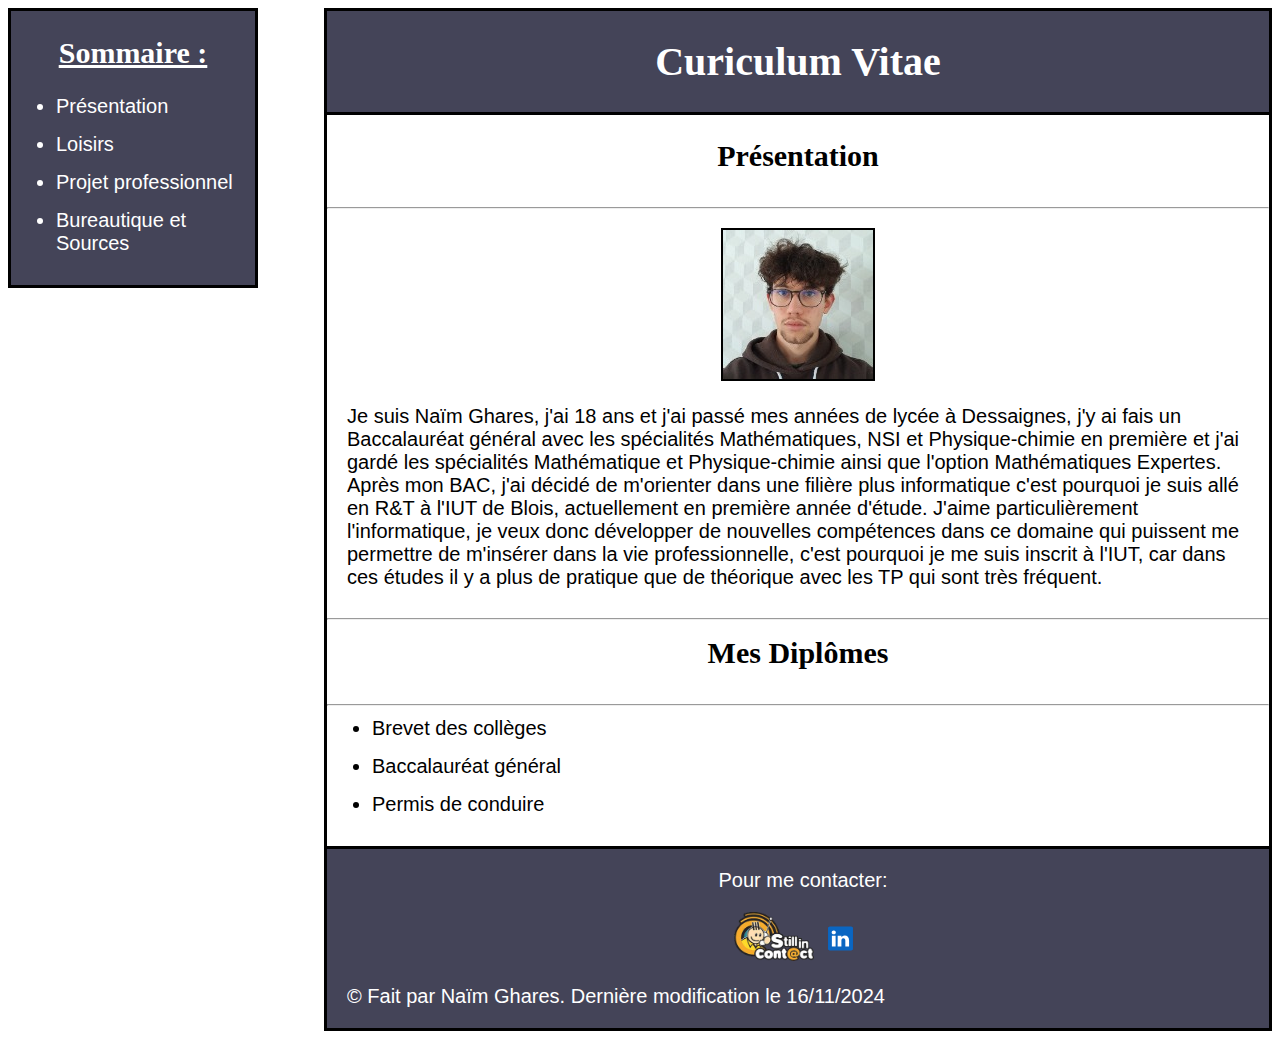
<file: index.html>
<!DOCTYPE html>
<html>
	<head> 
		<meta charset="utf-8"/>
		<title> presentation </title>
		<link href="./css/index.css" rel="stylesheet">
		<link rel="icon" href="./images/logoiut.ico" />
	</head>
	<div id="wrapper">
	<body>
		<header >
			<h1 class="head"><strong>Curiculum Vitae</strong></h1>
		</header>
		<nav>
			<h2 class="som">Sommaire :</h2>
			<ul id="liste">
			<div id="nav">
				<a id="white" class="link" href="./index.html" ><li id="1" class="link">Présentation</li></a>
				<a class="link" href="./html/page2.html" ><li id="2" class="link">Loisirs</li></a>
				<a class="link" href="./html/page3.html" ><li id="3" class="link">Projet professionnel</li></a>
				<a class="link" href="./html/page4.html" ><li id="4" class="link">Bureautique et Sources</li></a>
			</div>
			</ul>
		</nav>
		<section>
			<h2>Présentation</h2>
			<hr>
			<center>
				<img id="n"  src="./images/naim2.jpg" alt="Image non disponible">
			</center>
			<p>
				Je suis Naïm Ghares, j'ai 18 ans et j'ai passé mes années de lycée à Dessaignes, j'y ai fais un Baccalauréat général avec les spécialités Mathématiques, NSI et Physique-chimie en première et j'ai gardé les spécialités Mathématique et Physique-chimie ainsi que l'option Mathématiques Expertes. Après mon BAC, j'ai décidé de m'orienter dans une filière plus informatique c'est pourquoi je suis allé en R&T à l'IUT de Blois, actuellement en première année d'étude. J'aime particulièrement l'informatique, je veux donc développer de nouvelles compétences dans ce domaine qui puissent me permettre de m'insérer dans la vie professionnelle, c'est pourquoi je me suis inscrit à l'IUT, car dans ces études il y a plus de pratique que de théorique avec les TP qui sont très fréquent. 
			</p>
			<hr>
			<h2>Mes Diplômes</h2>
			<hr>
			<ul style="font-size:20px; font-family: arial;">
				<li> Brevet des collèges </li>
				<li> Baccalauréat général </li>
				<li> Permis de conduire </li>
			</ul>
		</section>
		<footer>
		
			<center>
			<p class="ftexte">Pour me contacter:</p>
			<a href="https://www.stillincontact.com/membre.php?menu=acces_unifie&identifiant=6734b6b1730d9" target="blank" ><img src="./images/stillinc.gif" id="stillinc"></a>
			<a href="https://www.linkedin.com/in/na%C3%AFm-ghares-64296232b?lipi=urn%3Ali%3Apage%3Ad_flagship3_profile_view_base_contact_details%3Bd5aYuAdCTXCy6Ud6yrnuxw%3D%3D" target="_blank"><img id="l" src="./images/linkedin.svg" alt=" logo de linkedin"></a>
			</center>
			<p class="ftexte">&copy; Fait par Naïm Ghares. Dernière modification le 16/11/2024</p>
		</footer>
	</body>
	</div>
</html>
</file>
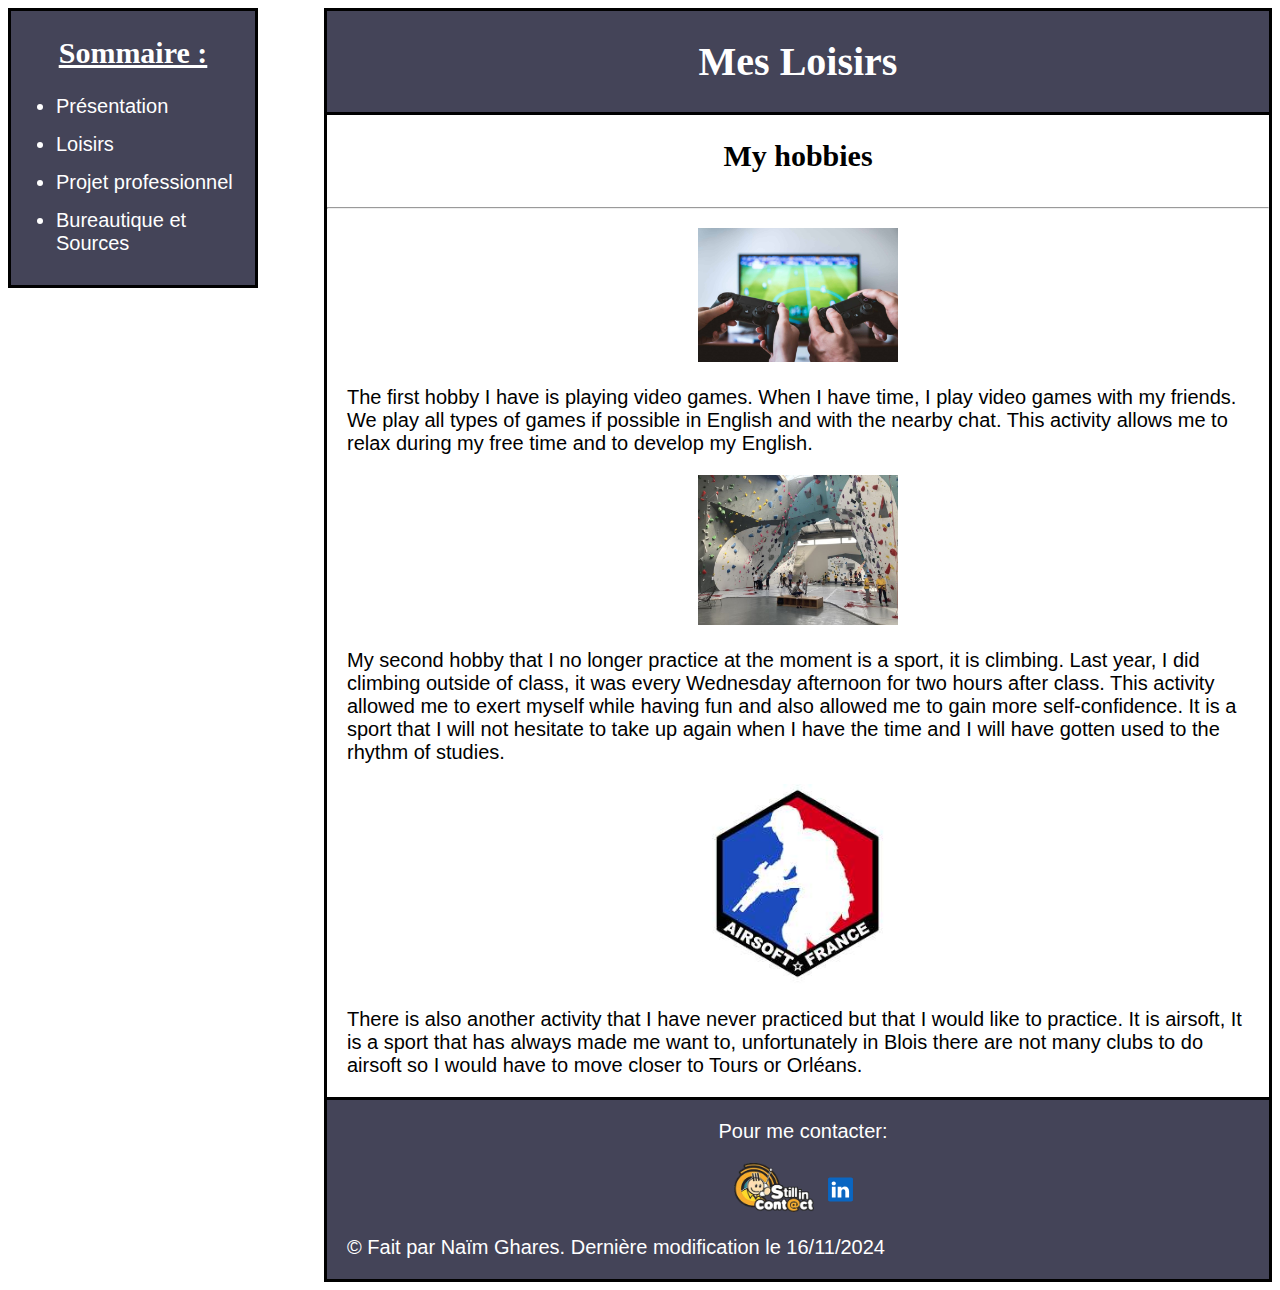
<file: html/page2.html>
<!DOCTYPE html>
<html>
	<head> 
		<meta charset="utf-8"/>
		<title> Mes Loisirs </title>
		<link href="../css/index.css" rel="stylesheet">
		<link rel="icon" href="../images/logoiut.ico" />
	</head>
	<div id="wrapper">
	<body>
		<header >
			<h1 class="head"><strong>Mes Loisirs</strong></h1>
		</header>
		<nav>
			<h2 class="som"> Sommaire : </h2>
			<ul id="liste">
			<div id="nav">
				<a  class="link" href="../index.html" ><li id="1" class="link">Présentation</li></a>
				<a id="white" class="link" href="./page2.html" ><li id="2" class="link">Loisirs</li></a>
				<a class="link" href="./page3.html" ><li id="3" class="link">Projet professionnel</li></a>
				<a class="link" href="./page4.html" ><li id="4" class="link">Bureautique et Sources</li></a>
			</div>
			</ul>
		</nav>
		<section>
			<h2>My hobbies</h2>
			<hr>
			 <center>
				<img id="jeux"  src="../images/jeux_video.jpg" alt="Image non disponible">
			</center>
			<p> 
				The first hobby I have is playing video games. When I have time, I play video games with my friends.
				We play all types of games if possible in English and with the nearby chat. This activity allows me to
				relax during my free time and to develop my English.
			</p>
			<center>
				<img id="escalade"  src="../images/escalade.jpg" alt="Image non disponible">
			</center>
			<p>
				My second hobby that I no longer practice at the moment is a sport, it is climbing.
				Last year, I did climbing outside of class, it was every Wednesday afternoon for two hours after class.
				This activity allowed me to exert myself while having fun and also allowed me to gain more self-confidence.
				It is a sport that I will not hesitate to take up again when I have the time and I will have gotten used to
				the rhythm of studies.
			</p>
			<center>
				<img id="airsoft"  src="../images/airsoft.jpg" alt="Image non disponible">
			</center>
			<p>
				There is also another activity that I have never practiced but that I would like to practice.
				It is airsoft, It is a sport that has always made me want to, unfortunately in Blois there are not
				many clubs to do airsoft so I would have to move closer to Tours or Orléans.
			</p>
		</section>
		<footer>
		
			<center>
			<p class="ftexte">Pour me contacter:</p>
			<a href="https://www.stillincontact.com/membre.php?menu=acces_unifie&identifiant=6734b6b1730d9" target="blank" ><img src="../images/stillinc.gif" id="stillinc"></a>
			<a href="https://www.linkedin.com/in/na%C3%AFm-ghares-64296232b?lipi=urn%3Ali%3Apage%3Ad_flagship3_profile_view_base_contact_details%3Bd5aYuAdCTXCy6Ud6yrnuxw%3D%3D" target="blank"><img id="l" src="../images/linkedin.svg" alt=" logo de linkedin"></a>
			</center>
			<p class="ftexte">&copy; Fait par Naïm Ghares. Dernière modification le 16/11/2024</p>
		</footer>
	</body>
	</div>
</html>
</file>
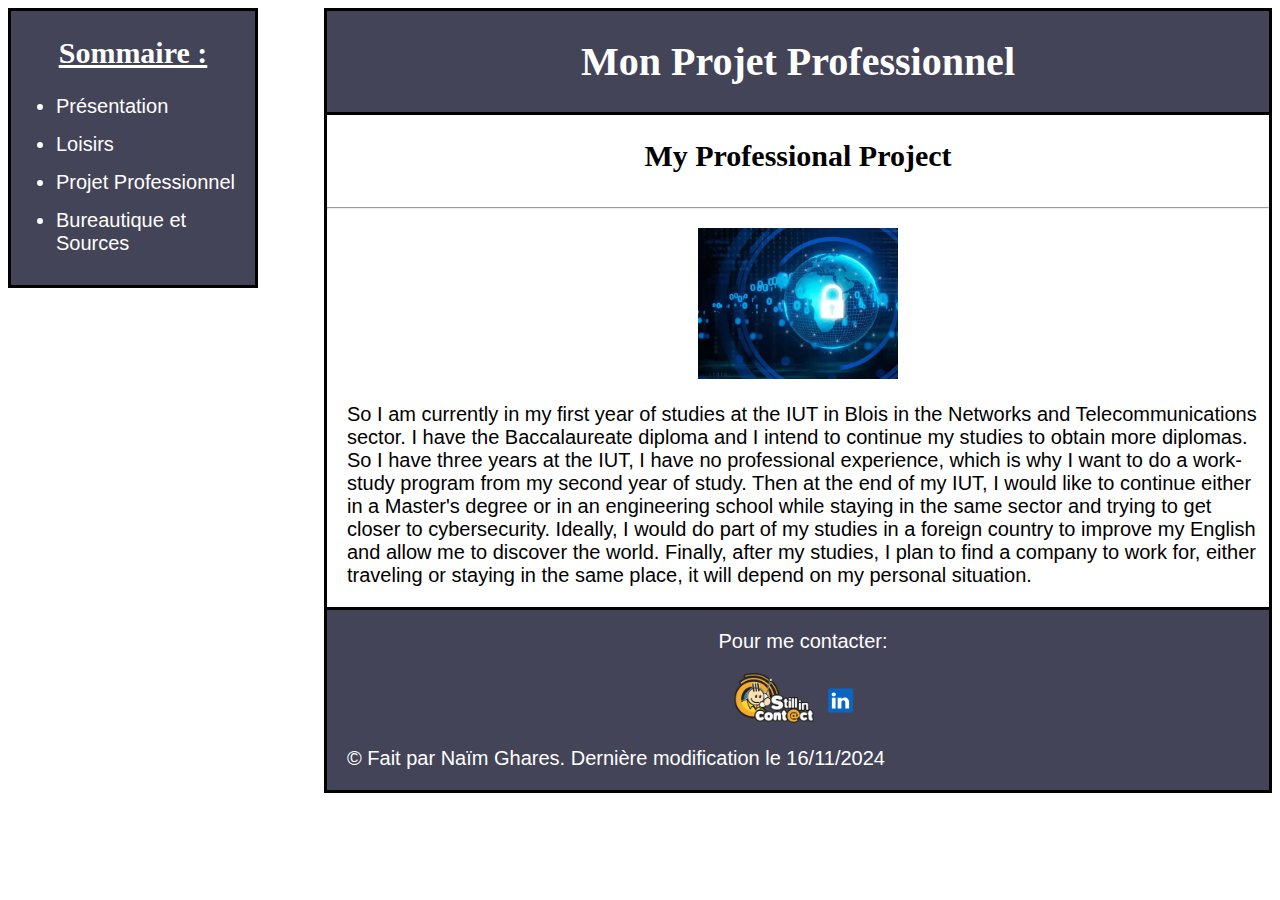
<file: html/page3.html>
<!DOCTYPE html>
<html>
	<head> 
		<meta charset="utf-8"/>
		<title> Projet professionel </title>
		<link href="../css/index.css" rel="stylesheet">
		<link rel="icon" href="../images/logoiut.ico" />
	</head>
	<div id="wrapper">
	<body>
		<header >
			<h1 class="head"><strong>Mon Projet Professionnel</strong></h1>
		</header>
		<nav>
			<h2 class="som"> Sommaire : </h2>
			<ul id="liste">
			<div id="nav">
				<a  class="link" href="../index.html" ><li id="1" class="link">Présentation</li></a>
				<a class="link" href="./page2.html" ><li id="2" class="link">Loisirs</li></a>
				<a id="white" class="link" href="./page3.html" ><li id="3" class="link">Projet Professionnel</li></a>
				<a class="link" href="./page4.html" ><li id="4" class="link">Bureautique et Sources</li></a>
			</div>
			</ul>
		</nav>
		<section>
			<h2>My Professional Project</h2>
			<hr>
			<center>
				<img id="cyber"  src="../images/cyber.webp" alt="Image non disponible">
			</center>
			<p> 
				So I am currently in my first year of studies at the IUT in Blois in the Networks and Telecommunications sector. I have the Baccalaureate diploma and I intend to continue my studies to obtain more diplomas. So I have three years at the IUT, I have no professional experience, which is why I want to do a work-study program from my second year of study. Then at the end of my IUT, I would like to continue either in a Master's degree or in an engineering school while staying in the same sector and trying to get closer to cybersecurity. Ideally, I would do part of my studies in a foreign country to improve my English and allow me to discover the world. Finally, after my studies, I plan to find a company to work for, either traveling or staying in the same place, it will depend on my personal situation.
			</p>
		</section>
		<footer>
		
			<center>
			<p class="ftexte">Pour me contacter:</p>
			<a href="https://www.stillincontact.com/membre.php?menu=acces_unifie&identifiant=6734b6b1730d9" target="blank" ><img src="../images/stillinc.gif" id="stillinc"></a>
			<a href="https://www.linkedin.com/in/na%C3%AFm-ghares-64296232b?lipi=urn%3Ali%3Apage%3Ad_flagship3_profile_view_base_contact_details%3Bd5aYuAdCTXCy6Ud6yrnuxw%3D%3D" target="blank"><img id="l" src="../images/linkedin.svg" alt=" logo de linkedin"></a>
			</center>
			<p class="ftexte">&copy; Fait par Naïm Ghares. Dernière modification le 16/11/2024</p>
		</footer>
	</body>
	</div>
</html>
</file>
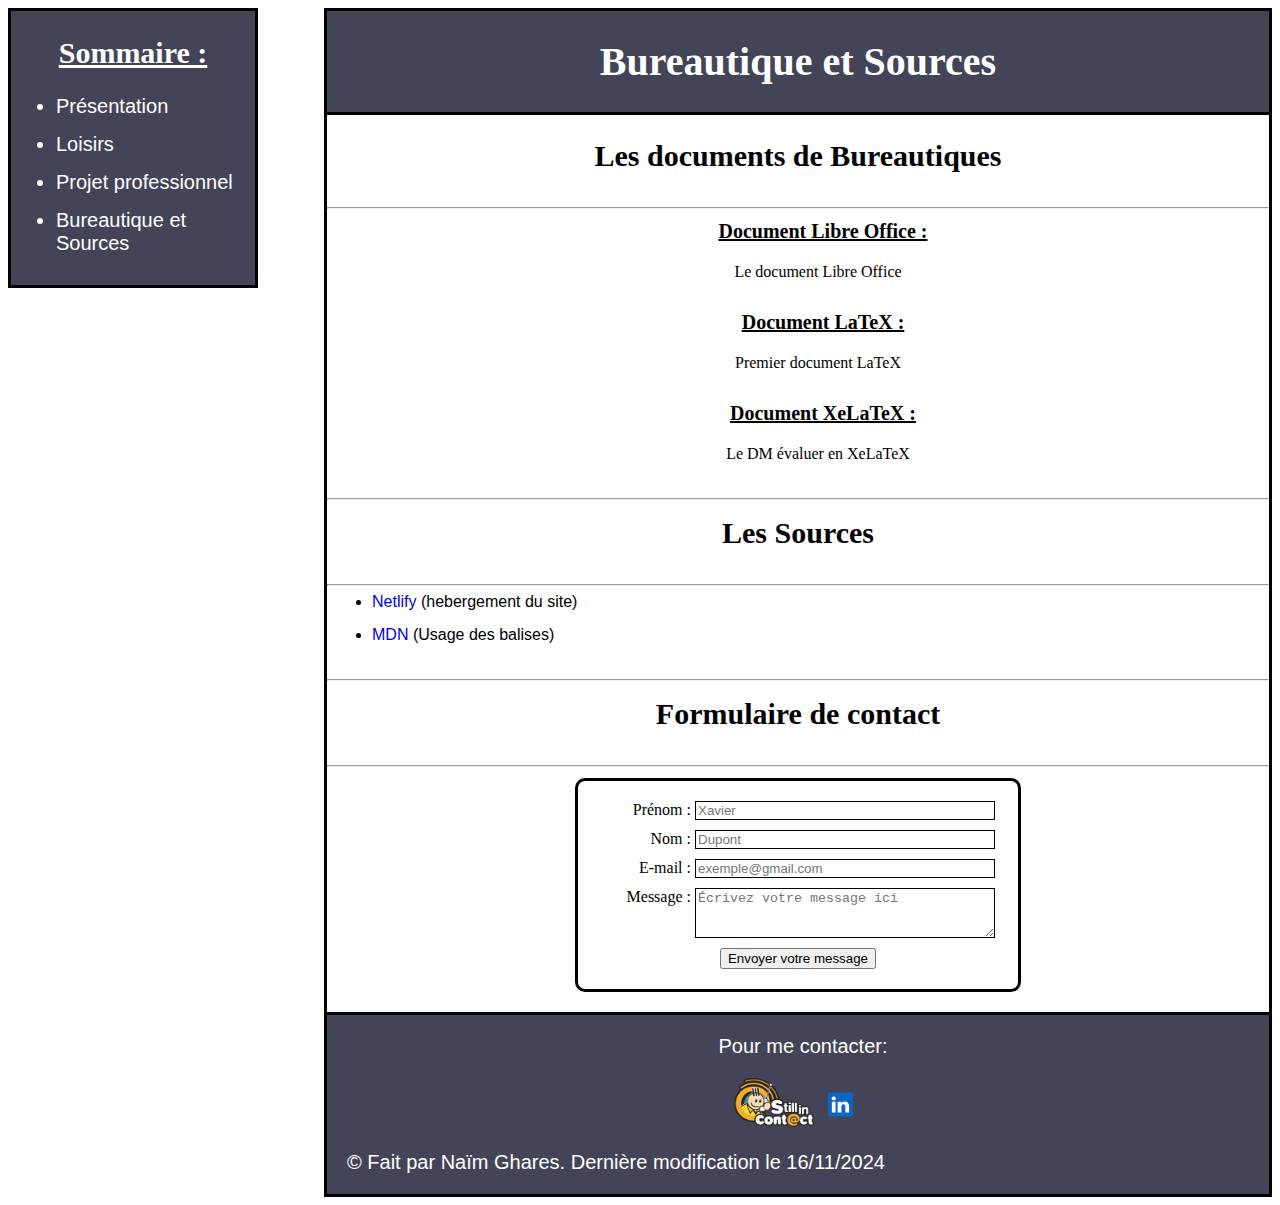
<file: html/page4.html>
<!DOCTYPE html>
<html>
	<head> 
		<meta charset="utf-8"/>
		<title> Sources </title>
		<link href="../css/index.css" rel="stylesheet">
		<link rel="icon" href="../images/logoiut.ico" />
	</head>
	<div id="wrapper">
	<body>
		<header >
			<h1 class="head"><strong>Bureautique et Sources</strong></h1>
		</header>
		<nav>
			<h2 class="som"> Sommaire : </h2>
			<ul id="liste">
			<div id="nav">
				<a  class="link" href="../index.html" ><li id="1" class="link">Présentation</li></a>
				<a class="link" href="./page2.html" ><li id="2" class="link">Loisirs</li></a>
				<a class="link" href="./page3.html" ><li id="3" class="link">Projet professionnel</li></a>
				<a id="white" class="link" href="./page4.html" ><li id="4" class="link">Bureautique et Sources</li></a>
			</div>
			</ul>
		</nav>
		<section>
		<style>
			
		</style>
				<h2>Les documents de Bureautiques </h2>
			<hr>
			<h3><strong>Document Libre Office :</strong></h3>
			<ul> 
				<li class="dep"><a class="black" href="../bureautique/mondocdehouf_v3.pdf" target="blank">Le document Libre Office </a></li>
			</ul>
			<h3><strong>Document LaTeX :</strong></h3>
			<ul> 
				<li class="dep"><a class="black" href="../bureautique/doclatex1.pdf" target="blank">Premier document LaTeX</a></li>
			</ul>
			<h3><strong>Document XeLaTeX :</strong></h3>
			<ul> 
				<li class="dep"><a class="black" href="../bureautique/Mon_DM_2024.pdf" target="blank">Le DM évaluer en XeLaTeX</a></li>
			</ul>
			<hr>
				<h2>Les Sources</h2>
			<hr>
			<ul> 
				<li class="arial"><a href="https://www.netlify.com/" target="blank" class="arial">Netlify </a> (hebergement du site)</li>
				<li class="arial"><a href="https://developer.mozilla.org/en-US/" target="blank" class="arial">MDN </a> (Usage des balises)</li>
			</ul>
			<hr>
				<h2>Formulaire de contact</h2>
			<hr>
			<p></p>
			<center>
				<form action="./page4.html" onsubmit="alert('Merci '+prenom.value+', votre message à bien était pris en compte');">
			<div class="form">
				<label for="prenom" name="prenom">Prénom :</label>
				<input type="text" id="prenom" placeholder="Xavier" required />
			</div>
			<div class="form">
				<label for="nom" value="nom">Nom :</label>
				<input type="text" id="nom" placeholder="Dupont" required />
			</div class="form">
			<div class="form">
				<label for="mail">E-mail :</label>
				<input type="email" id="mail" placeholder="exemple@gmail.com" required />
			</div>
			<div class="form">
				<label for="msg" >Message :</label>
				<textarea id="msg" placeholder="Écrivez votre message ici"></textarea>
			</div>

			<div>
				<button type="submit">Envoyer votre message</button>
			</div>
			</form>
			</center>
		</section>
		<footer>
			<center>
			<p class="ftexte" >Pour me contacter:</p>
			<a href="https://www.stillincontact.com/membre.php?menu=acces_unifie&identifiant=6734b6b1730d9" target="blank" ><img src="../images/stillinc.gif" id="stillinc"></a>
			<a href="https://www.linkedin.com/in/na%C3%AFm-ghares-64296232b?lipi=urn%3Ali%3Apage%3Ad_flagship3_profile_view_base_contact_details%3Bd5aYuAdCTXCy6Ud6yrnuxw%3D%3D" target="blank"><img id="l" src="../images/linkedin.svg" alt=" logo de linkedin"></a>
			</center>
			<p class="ftexte">&copy; Fait par Naïm Ghares. Dernière modification le 16/11/2024</p>
		</footer>
	</body>
	</div>
</html>
</file>
<file: css/index.css>
#n{  /*  */
	border: solid black 2px;
	margin-top: 20px;
}

#l{
	margin: 10px; 
}

#stillinc{
	width: 80px;
}

#jeux{
	width: 200px;
	margin-top: 20px;
}

#escalade{
	width: 200px;
}

#airsoft{
	width: 200px;
}

#cyber{
	width: 200px;
	margin-top: 20px;
}


h1,h2{
	text-align: center;
	font-family: times;
}

h1{
	color:white;
	font-size:40px;
}
	
h2{
	font-size:30px
}

h3{
	font-size:20px;
	text-decoration: underline;
}

p{
	font-family: arial;
	padding-left: 20px;
	font-size:20px;
	padding-right: 10px;
}

hr{
	position:relative;
	top:9px;
}

.arial{
	font-family:arial;
}

form { /* Pour le style du formulaire */
  width: 400px;
  padding: 20px; 
  margin: 20px;
  border:solid black;
  border-radius: 10px;
}

div.form {
  margin-bottom:10px;
}

label {
  display: inline-block;
  width: 90px;
  text-align: right;
}

input,
textarea {
  font: 15px ;
  width: 300px;
  box-sizing: border-box;
  border: 1px solid black;
}


textarea {
  vertical-align: top;
  height: 50px;
}



@media screen and (max-width: 1000px) { /* Le responsive web design sur pour les écrans inférieur à 1000px */
	body{
		border: solid black;
		margin-right:0px;
		margin-left: 0px;
	}

	header{
		grid-area:hd;
		background: #444458;
		border-bottom:solid black;
	}

	nav{
		grid-area:na;
	}

	section{
		grid-area:se;
	}

	footer{
		grid-area:ft;
		background: #444458;
	}

	#wrapper{
		display:grid;
		grid-template-columns: 1fr;
		grid-template-areas:
		"hd "
		"na "
		"se "
		"se "
		"ft "
	}

	#1{
		grid-area:1;
	}
	#2{
		grid-area:2;
	}
	#3{
		grid-area:3;
	}
	#4{
		grid-area:4;
	}

	#nav{
		display: grid;
		grid-template-columns:1fr 1fr 1fr 1fr;
		grid-template-areas:
		" 1 2 3 4"
	}



	h1,h2{
		text-align:center;
	}

	h1{
		color:White;
	}

	li.link{
		display: inline;
		text-align:center;
	
	}

	#liste{
		margin:0px;
		padding:0px;
	}

	h2.som{
		display:none;
	}

	a.link:hover{
		background: white;
	}

	a.link{
		color:black;
		text-decoration:none;
		font-family:arial;
		font-size:20px;
		background:#444458;
		text-align:center;
		padding:20px;
	}
	
	#white{
		background:white;
	}
	
	h3{
		text-align:center;
	}
	
	li.dep:visited{
		display:block;
	}
	
	li.dep{
		display:block;
		text-align:center;
		font-family:arial;
	}
	
	a.black{
		color:black;
		text-decoration:none;
	}
	
	a.black:hover{
		text-decoration:underline;
	}
	
	.ftexte{
		color: white;
	}
	
}




@media screen and (min-width: 1000px) {  /* Le responsive web design sur pour les écrans supérieur à 1000px */
	#wrapper{
		display:grid;
		grid-template-columns: 1fr 2fr 1fr;
		grid-template-areas:
		"na hd hd"
		"na se se"
		".  se se"
		".  ft ft"
	}
	
	header{
		grid-area:hd;
		background-color: #444458;
		border: solid black;
	}

	nav{
		position:fixed;
		grid-area:na;
		background-color: #444458;
		width:244px;
		border: solid black;
	}
	section{
		grid-area:se;
		border-left: solid black;
		border-right: solid black;
	}
	
	footer{
		grid-area:ft;
		border:solid black;
		background: #444458;
	}
	
	
	#liste{
		font-size:20px;
		font-family:arial;
	}
	
	li{
		margin:5px;
		padding-bottom:10px;
	}
	
	a{
		text-decoration:none;
	}
	
	a.link:link{
		color: white;
	}

	a.link:visited{
		color: white;
	}
	
	li.link:hover{
		margin-left:15px
	}
	
	h2.som{
		color:white;
		text-decoration:underline;
	}
	
	h3{
		text-align:center;
		margin-left:50px;
	}
	
	li.dep{
		display:block;
		text-align:center;
	}
	
	a.black{
		color:black;
	}
	
	a.black:hover{
		text-decoration:underline;
	}
	
	.ftexte{
		color: white;
	}
	
	#tcent{
		text-align:center;
	}
}
</file>
